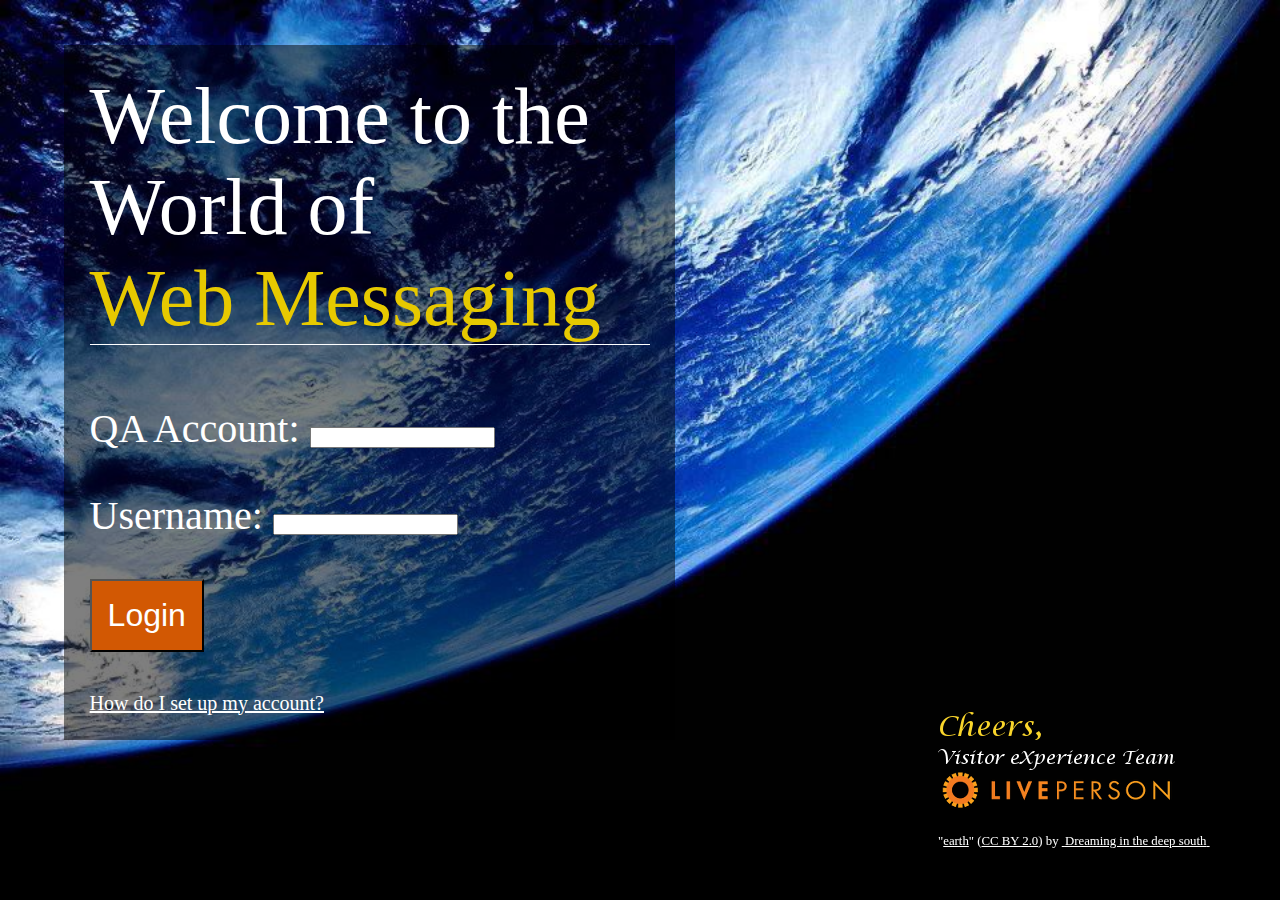
<file: index.html>
<!doctype html>
<html lang="en">
<head>
    <meta charset="UTF-8">
    <meta name="viewport"
          content="user-scalable=0, width=device-width, initial-scale=1.0,  minimum-scale=1.0, maximum-scale=1.0">
    <title>Welcome to the Web Messaging world</title>
    <link rel="stylesheet" href="style.css">
    <script src="https://code.jquery.com/jquery-2.1.4.min.js"></script>
    <script>
        function getURLParams(search) {
            var queryParams = {}, queryArray, singleQuery;
            queryArray = search.substr(1).split("&");
            for (var i = 0; i < queryArray.length; i++) {
                if (queryArray[i].indexOf("=") > -0) {
                    singleQuery = queryArray[i].split("=");
                    if (singleQuery.length == 2) {
                        queryParams[decodeURIComponent(singleQuery[0])] = decodeURIComponent(singleQuery[1]);
                    }
                }
            }
            return queryParams;
        }

        var site = getURLParams(window.location.search).site || "";
        var username = getURLParams(window.location.search).username || "";
    </script>
    <!-- BEGIN LivePerson Monitor. -->
    <script language="javascript">
        window.lpTag = window.lpTag || {};
        if (typeof window.lpTag._tagCount === 'undefined') {
            window.lpTag = {
                site: site || '',
                section: lpTag.section || '',
                autoStart: lpTag.autoStart === false ? false : true,
                ovr: lpTag.ovr || {domain: 'tlv_plankton3.dev.lprnd.net', tagjs: 'tlv_plankton4.dev.lprnd.net'},
                _v: '1.5.1',
                _tagCount: 1,
                protocol: location.protocol,
                events: {
                    bind: function (app, ev, fn) {
                        lpTag.defer(function () {
                            lpTag.events.bind(app, ev, fn)
                        }, 0)
                    }, trigger: function (app, ev, json) {
                        lpTag.defer(function () {
                            lpTag.events.trigger(app, ev, json)
                        }, 1)
                    }
                },
                defer: function (fn, fnType) {
                    if (fnType == 0) {
                        this._defB = this._defB || [];
                        this._defB.push(fn)
                    } else if (fnType == 1) {
                        this._defT = this._defT || [];
                        this._defT.push(fn)
                    } else {
                        this._defL = this._defL || [];
                        this._defL.push(fn)
                    }
                },
                load: function (src, chr, id) {
                    var t = this;
                    setTimeout(function () {
                        t._load(src, chr, id)
                    }, 0)
                },
                _load: function (src, chr, id) {
                    var url = src;
                    if (!src) {
                        url = this.protocol + '//' + ((this.ovr && this.ovr.domain) ? this.ovr.domain : 'lptag.liveperson.net') + '/tag/tag.js?site=' + this.site
                    }
                    var s = document.createElement('script');
                    s.setAttribute('charset', chr ? chr : 'UTF-8');
                    if (id) {
                        s.setAttribute('id', id)
                    }
                    s.setAttribute('src', url);
                    document.getElementsByTagName('head').item(0).appendChild(s)
                },
                init: function () {
                    this._timing = this._timing || {};
                    this._timing.start = (new Date()).getTime();
                    var that = this;
                    if (window.attachEvent) {
                        window.attachEvent('onload', function () {
                            that._domReady('domReady')
                        })
                    } else {
                        window.addEventListener('DOMContentLoaded', function () {
                            that._domReady('contReady')
                        }, false);
                        window.addEventListener('load', function () {
                            that._domReady('domReady')
                        }, false)
                    }
                    if (typeof(window._lptStop) == 'undefined') {
                        this.load()
                    }
                },
                start: function () {
                    this.autoStart = true
                },
                _domReady: function (n) {
                    if (!this.isDom) {
                        this.isDom = true;
                        this.events.trigger('LPT', 'DOM_READY', {t: n})
                    }
                    this._timing[n] = (new Date()).getTime()
                },
                vars: lpTag.vars || [],
                dbs: lpTag.dbs || [],
                ctn: lpTag.ctn || [],
                sdes: lpTag.sdes || [],
                ev: lpTag.ev || []
            };
            lpTag.init()
        } else {
            window.lpTag._tagCount += 1
        }
        <!-- END LivePerson Monitor. -->
    </script>
</head>
<body>
<section>
    <div class="title">Welcome to the</div>
    <div class="title">World of</div>
    <div class="feature">Web Messaging</div>
    <form id="lp_form">
        <p>
            QA Account: <input id="lp_account" required>
        </p>

        <p>
            Username: <input id="lp_username" required>
        </p>

        <p>
            <button id="lp_btn_login" type="submit">Login</button>
        </p>

        <div id="lp_account_setup">
            <a id="lp_lnk_setup" href="javascript:void(0)" onclick="">
                How do I set up my account?
            </a>

            <div id="lp_account_setup_description">
                <p>
                    The following configuration is the default in data sources authentication server configuration. It
                    can
                    be changed if needed:</p>
                <code>
                    <b>Authentication
                        endpoint:</b><br/><textarea>https://vx-lp.github.io/lpwmqa/auth.html</textarea><br/><br/>
                    <b>Token endpoint:</b><br/>
                    <textarea>https://exampleauth.cloud.lprnd.net:1980/authenticate</textarea>
                    <br/><br/>
                    <b>JWT public key:</b><br/><textarea rows="11">MIIBIjANBgkqhkiG9w0BAQEFAAOCAQ8AMIIBCgKCAQEA/lnYC8lHMdEJz74m2WHrK8ndDE3LDto1xZ8HlyOwLWZWkvy71t43zzyMD1cpDfsymv6fSZSfP1NkwF6k9eTWRMYaK0TVivmAXdL4GoO/87XpPiEPn/lxICWL4VTJN/ju1by+h4qVlcpevJic4ZEK5PXF1vhHqlawPcm/IsWRcYAkFb/Mk84d+i7+OQ7NK0ouqb1T57ijUUGTQEqpzLLoTWZ7wjlWnyteuHx2OtRwskfH/3U7A7GP9STFZDC0yyDh7bj9DSuI4ScQWhmXMRy9OT/vxvJBf+pNrlNqto+dxNwJtSPKUQ0cnugdiI2mzw40HRtyQxzQONyuttdEMzMX6wIDAQAB/lnYC8lHMdEJz74m2WHrK8ndDE3LDto1xZ8HlyOwLWZWkvy71t43zzyMD1cpDfsymv6fSZSfP1NkwF6k9eTWRMYaK0TVivmAXdL4GoO/87XpPiEPn/lxICWL4VTJN/ju1by+h4qVlcpevJic4ZEK5PXF1vhHqlawPcm/IsWRcYAkFb/Mk84d+i7+OQ7NK0ouqb1T57ijUUGTQEqpzLLoTWZ7wjlWnyteuHx2OtRwskfH/3U7A7GP9STFZDC0yyDh7bj9DSuI4ScQWhmXMRy9OT/vxvJBf+pNrlNqto+dxNwJtSPKUQ0cnugdiI2mzw40HRtyQxzQONyuttdEMzMX6wIDAQAB</textarea><br/><br/>
                    <b>JS method name:</b><br/><textarea>LPJsMethodName</textarea><br/><br/>
                    <b>JS context:</b><br/><textarea>LPJsContext</textarea><br/>
                </code>
            </div>
        </div>
    </form>
</section>
<footer>
    <img src="liveperson_logo.png">

    <div class="credit" about='https://farm8.static.flickr.com/7123/7663247816_4ef6c4d123_m.jpg'>&quot;<a
            href='https://www.flickr.com/photos/bethscupham/7663247816/' target='_blank'>earth</a>&quot;&nbsp;(<a
            rel='license' href='https://creativecommons.org/licenses/by/2.0/' target='_blank'>CC BY 2.0</a>)&nbsp;by&nbsp;<a
            href='https://www.flickr.com/people/bethscupham/' target='_blank'>&nbsp;</a><a
            xmlns:cc='http://creativecommons.org/ns#' rel='cc:attributionURL' property='cc:attributionName'
            href='https://www.flickr.com/people/bethscupham/' target='_blank'>Dreaming in the deep south</a><a
            href='http://www.imagecodr.org/' target='_blank'>&nbsp;</a></div>
</footer>

<script src="script.js"></script>

</body>
</html>
</file>
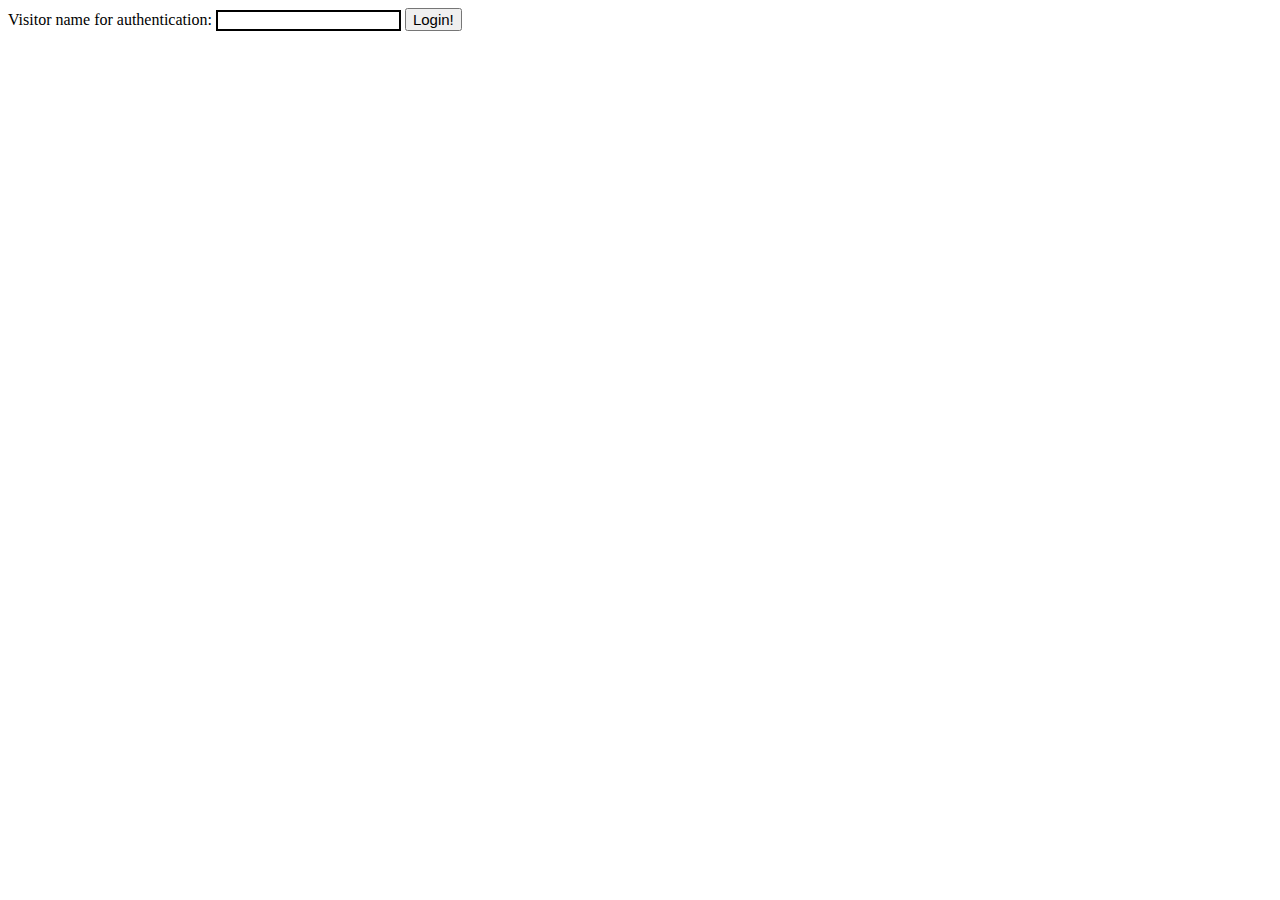
<file: auth.html>
<html>
<head>
    <meta name="viewport"
          content="user-scalable=0, width=device-width, initial-scale=1.0,  minimum-scale=1.0, maximum-scale=1.0">
    <title>Web Messaging Demo Page</title>
</head>
<body>
<script>
    function getURLParams(search) {
        var queryParams = {}, queryArray, singleQuery;
        queryArray = search.substr(1).split("&");
        for (var i = 0; i < queryArray.length; i++) {
            if (queryArray[i].indexOf("=") > -0) {
                singleQuery = queryArray[i].split("=");
                if (singleQuery.length == 2) {
                    queryParams[decodeURIComponent(singleQuery[0])] = decodeURIComponent(singleQuery[1]);
                }
            }
        }
        return queryParams;
    }

    window.doLogIn = function () {
        var visitorName = document.getElementById("visitorNameForUMSAuth").value;
        var url = "https://exampleauth.cloud.lprnd.net:1980";

        var queryParams = getURLParams(window.location.search);
        if (!visitorName) {
            visitorName = queryParams.client_id
        }

        $.ajax({
            url: url + '/login',
            contentType: "application/json",
            data: {
                username: visitorName
            },
            success: function (data) {
                $.ajax(url + "/generateSsoKey?rt=json&username=" + visitorName, {
                    type: 'get',
                    error: function (XMLHttpRequest, textStatus, errorThrown) {

                    },
                    success: function (ssoData) {
                        window.location.href = queryParams.redirect_uri + "&code=" + ssoData.ssoKey;

                    }
                });
            }
        });
    }

</script>

Visitor name for authentication: <input style="border: solid 2px #000" id="visitorNameForUMSAuth" type="text">
<button id="authButton" style="font-size: 15px;" onclick="doLogIn()">Login!</button>
</div>
</body>
</html>
</file>
<file: style.css>
body {
    background: #000 url('earth.jpg') no-repeat;
    background-size: cover;
}

section {
    position: absolute;
    top: 5%;
    left: 5%;
    padding: 2%;
    background: rgba(0, 0, 0, 0.5);
    color: white;
    font: 5em "Georgia";
}

section #lp_form {
    font-size: 0.5em;
    border-top: solid 1px white;
    padding-top: 0.5em;
}

section #lp_form #lp_account_setup {
    width: 28em;
    word-wrap: break-word;
    font-size: 0.5em;
}

section #lp_form #lp_account_setup a{
    font-size: 1.0em;
}

section #lp_form #lp_account_setup code textarea
{
    width: 90%;
}

section #lp_form #lp_account_setup #lp_account_setup_description {
    display: none;
}

section .feature {
    color: rgb(231, 201, 0);
}

section button {
    background: rgb(210, 88, 3);
    color: #fff;
    padding: 0.5em;
    font-size: 0.8em;
    cursor: pointer;
}

footer {
    position: fixed;
    bottom: 5%;
    color: #fff;
    font-size: 0.8em;
}

footer {
    right: 5%;
}

footer .credit {
    padding: 0.5em;
}

a {
    color: #fff;
}

@media only screen and (max-width: 768px) {
    section {
        font-size: 2em;
    }
    footer {
        opacity: 0.5;
    }
}
</file>
